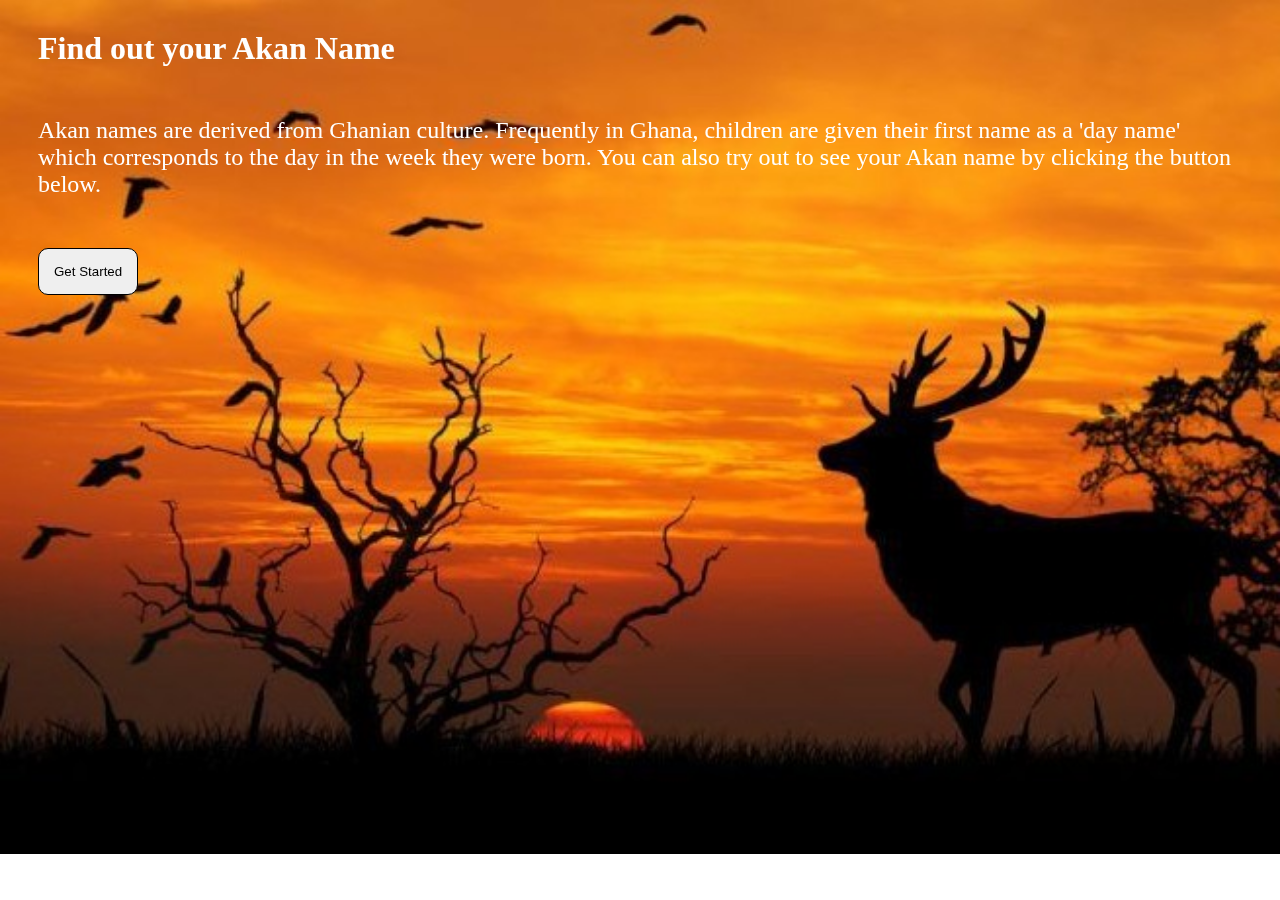
<file: index.html>
<!DOCTYPE html>
<html lang="en">
<head>
    <meta charset="UTF-8">
    <meta http-equiv="X-UA-Compatible" content="IE=edge">
    <meta name="viewport" content="width=device-width, initial-scale=1.0">
    <link href="https://cdn.jsdelivr.net/npm/bootstrap@5.0.2/dist/css/bootstrap.min.css" rel="stylesheet" integrity="sha384-EVSTQN3/azprG1Anm3QDgpJLIm9Nao0Yz1ztcQTwFspd3yD65VohhpuuCOmLASjC" crossorigin="anonymous">
    <link rel="stylesheet" href="index.css">
    <title>Akan Names</title>
</head>
<body>
    <div class="container">
        <div class="description">
            <h1>Find out your Akan Name</h1>
            <p>Akan names are derived from Ghanian culture. Frequently in Ghana, children are given their first name as a 'day name' which corresponds to the day in the week they were born. You can also try out to see your Akan name by clicking the button below.</p>
        </div>
        <div class="btn">
            <a href="akan.html">
                <button>
                    Get Started
                </button>
            </a>
        </div>
    </div>
</body>
</html>
</file>
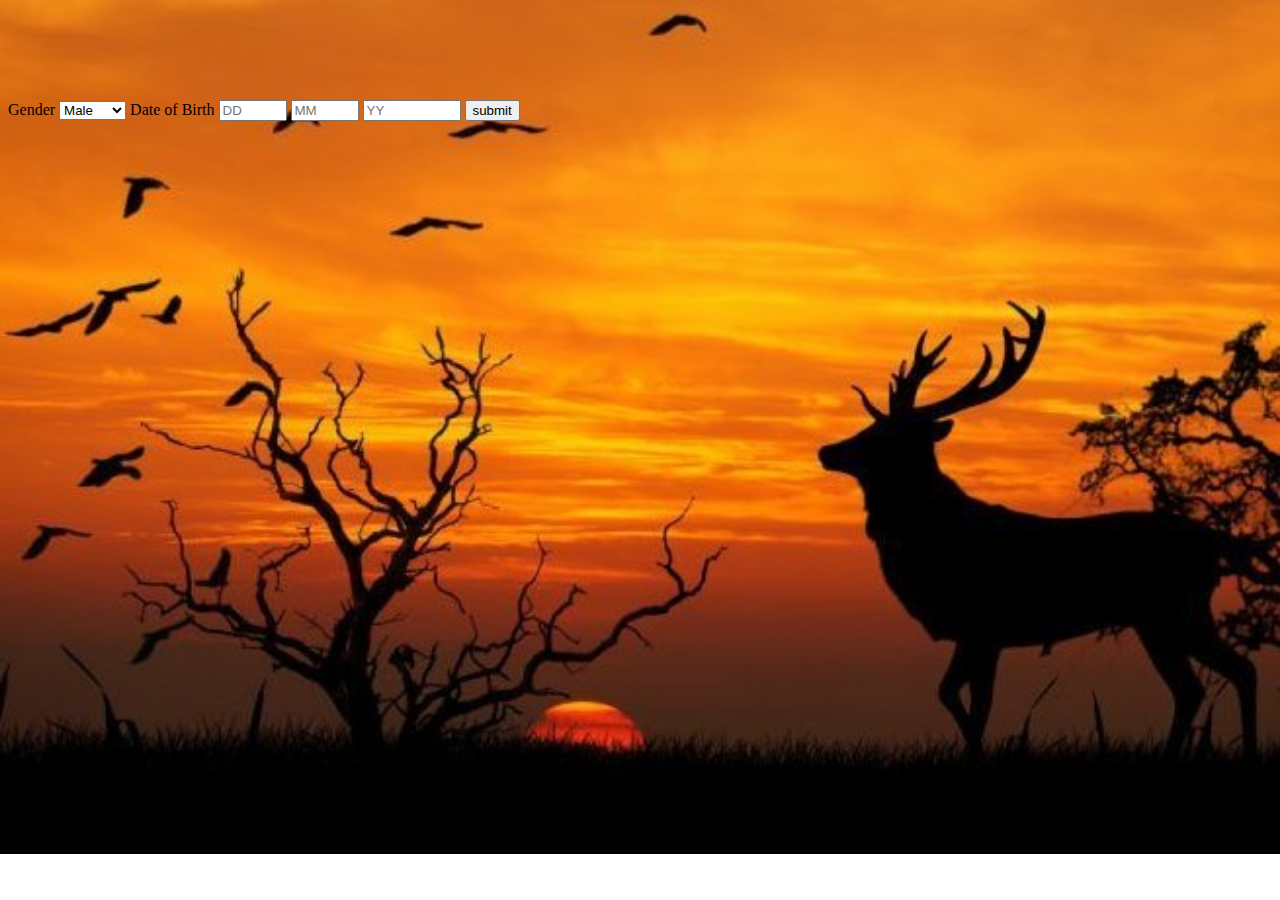
<file: akan.html>
<!DOCTYPE html>
<html lang="en">
<head>
    <meta charset="UTF-8">
    <meta http-equiv="X-UA-Compatible" content="IE=edge">
    <meta name="viewport" content="width=device-width, initial-scale=1.0">
    <link href="https://cdn.jsdelivr.net/npm/bootstrap@5.0.2/dist/css/bootstrap.min.css" rel="stylesheet" integrity="sha384-EVSTQN3/azprG1Anm3QDgpJLIm9Nao0Yz1ztcQTwFspd3yD65VohhpuuCOmLASjC" crossorigin="anonymous">
    <link rel="stylesheet" href="akan.css">
    <script src="js/script.js" type="text/javascript"></script>
    <title>Find your Akan Name</title>
</head>
<body>
    <div class="container">
        <div class="form">
            <form action="">
                <label for="gender">Gender</label>
                <select name="gender">
                    <option value="male" id="male">Male</option>
                    <option value="female" id="female">Female</option>
                </select>
                <label for="DoB">Date of Birth</label>
                <input type="number" name="Date" placeholder="DD" id="DoB">
                <input type="number" name="Month" placeholder="MM" id="MoB">
                <input type="number" name="Year" placeholder="YY" id="YoB">
                <input type="submit" value="submit" id="submit">
            </form>
        </div>
    </div>
</body>
</html>
</file>
<file: index.css>
body{
    background-image: url(./img/deer.jpg);
    background-repeat: no-repeat;
    background-size: cover;
    filter: blur();
}
.description h1{
    margin: 30px;
    color: white;
}
.description p{
    margin: 50px 30px 50px 30px;
    width: 1200px;
    font-size: x-large;
    color: white;
}
.btn button{
    margin-left: 30px;
    padding: 15px;
    border: 1px solid black;
    border-radius: 10px;
    font-weight: 500;
}
</file>
<file: akan.css>
body{
    background-image: url(./img/deer.jpg);
    background-repeat: no-repeat;
    background-size: cover;
}
.form{
    margin-top: 100px;
}
#DoB{
    width: 60px;
}
#MoB{
    width: 60px;
}
#YoB{
    width: 90px;
}
</file>
